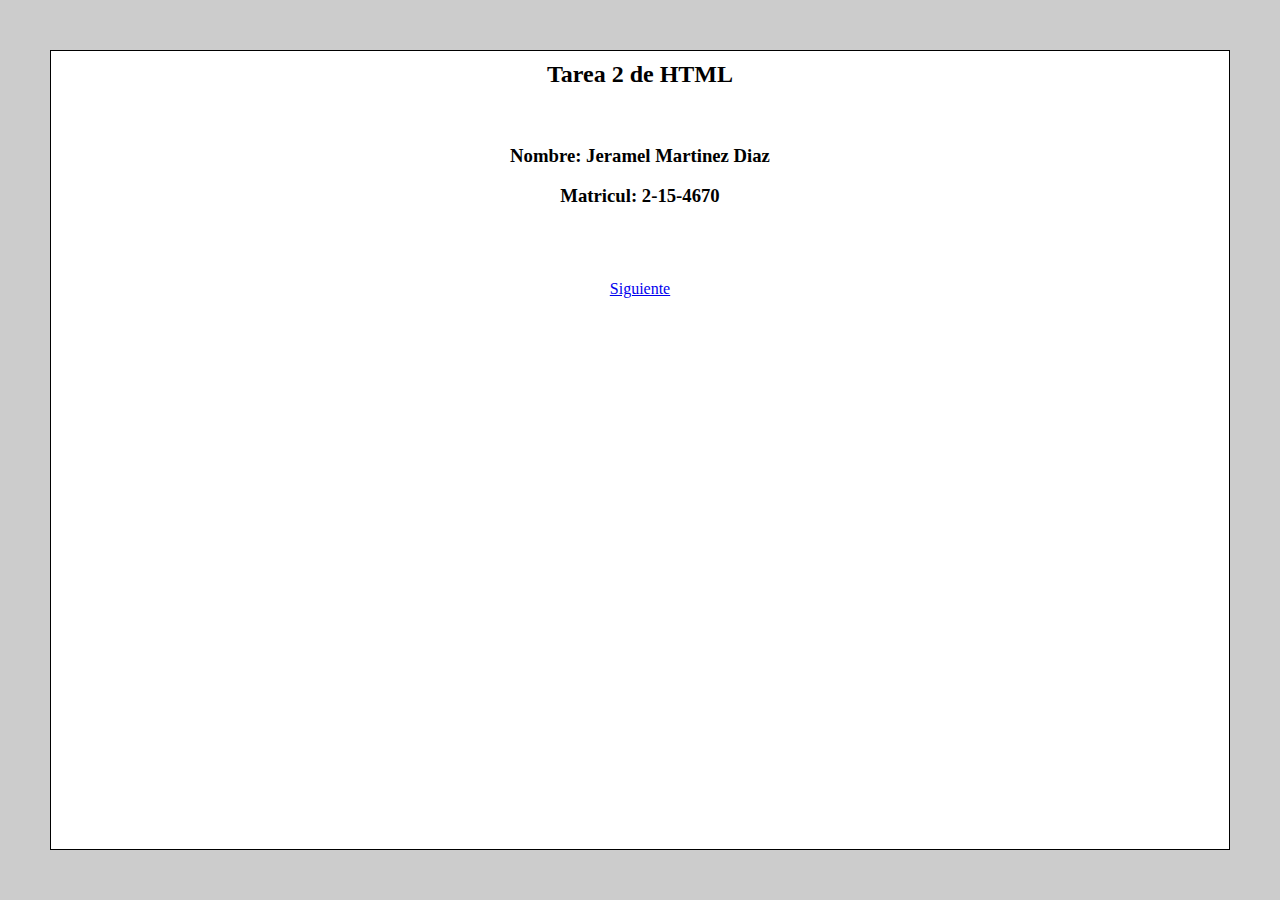
<file: index.html>
<html>
<head>
<title>Inicio</title>
<link href="estilo.css" rel="stylesheet"/>
</head>


<body>

<center>
<h2>Tarea 2 de HTML</h2>
<br/>
<h3>Nombre: Jeramel Martinez Diaz</h3>
<h3>Matricul: 2-15-4670</h3>


</center>
<br/>
<br/>
<br/>
<div id="divBotones">
<a href="p1.html">Siguiente</a>
</div>

</body>
</html>
</file>
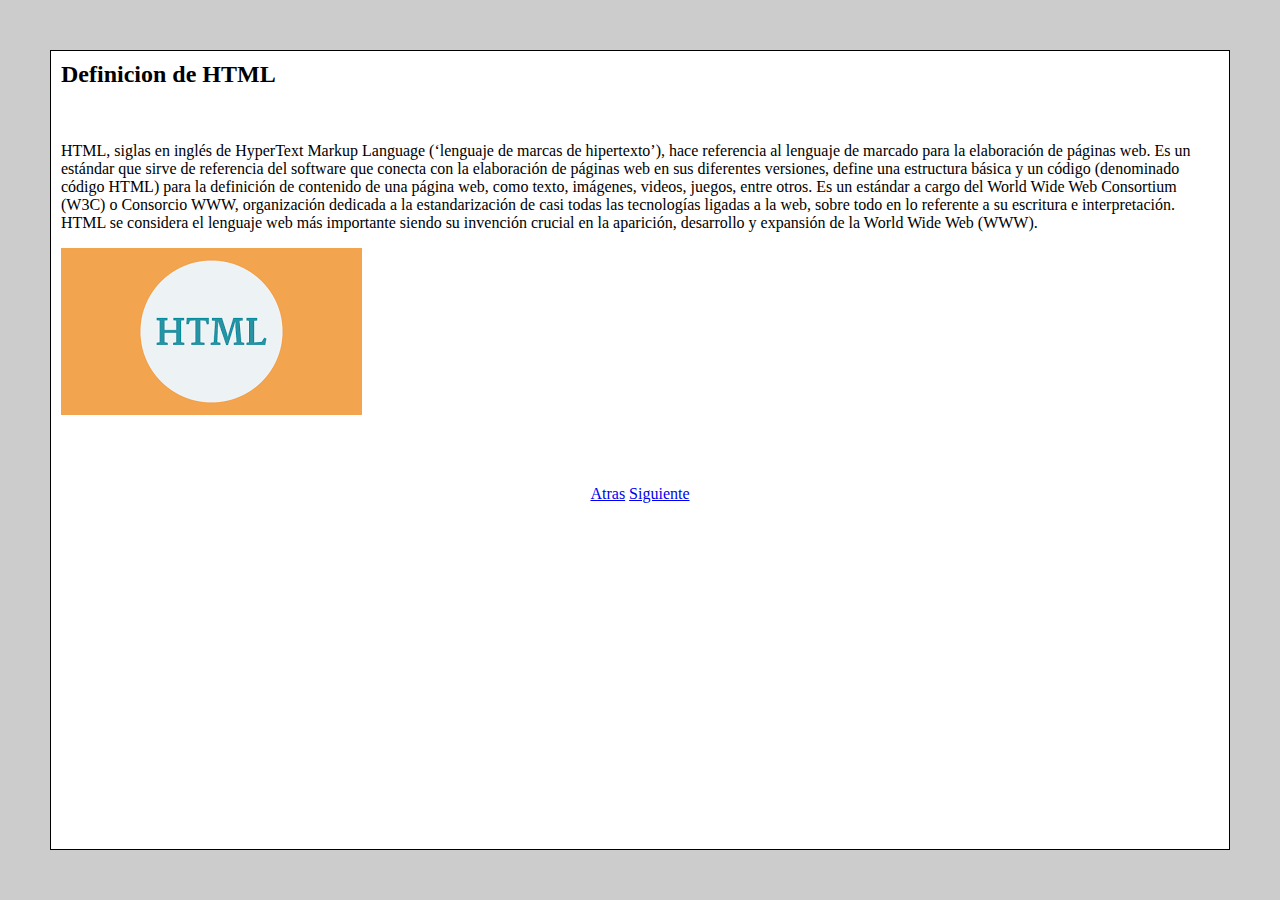
<file: p1.html>
<html>
<head>
<title>Mi presentacion</title>
<link href="estilo.css" rel="stylesheet"/>
</head>


<body>


<h2>Definicion de HTML</h2>
<br/>
<p>HTML, siglas en inglés de HyperText Markup Language (‘lenguaje de marcas de hipertexto’), 
hace referencia al lenguaje de marcado para la elaboración de páginas web. Es un estándar que sirve 
de referencia del software que conecta con la elaboración de páginas web en sus diferentes versiones, 
define una estructura básica y un código (denominado código HTML) para la definición de contenido de una 
página web, como texto, imágenes, videos, juegos, entre otros. Es un estándar a cargo del World Wide Web 
Consortium (W3C) o Consorcio WWW, organización dedicada a la estandarización de casi todas las tecnologías 
ligadas a la web, sobre todo en lo referente a su escritura e interpretación. HTML se considera el lenguaje 
web más importante siendo su invención crucial en la aparición, desarrollo y expansión de la World Wide Web (WWW).

</p>
<p>
<img src="img/html3.png"/>
</p>

<br/>
<br/>
<br/>
<div id="divBotones">
<a href="index.html">Atras</a>
<a href="p2.html">Siguiente</a>
</div>

</body>
</html>
</file>
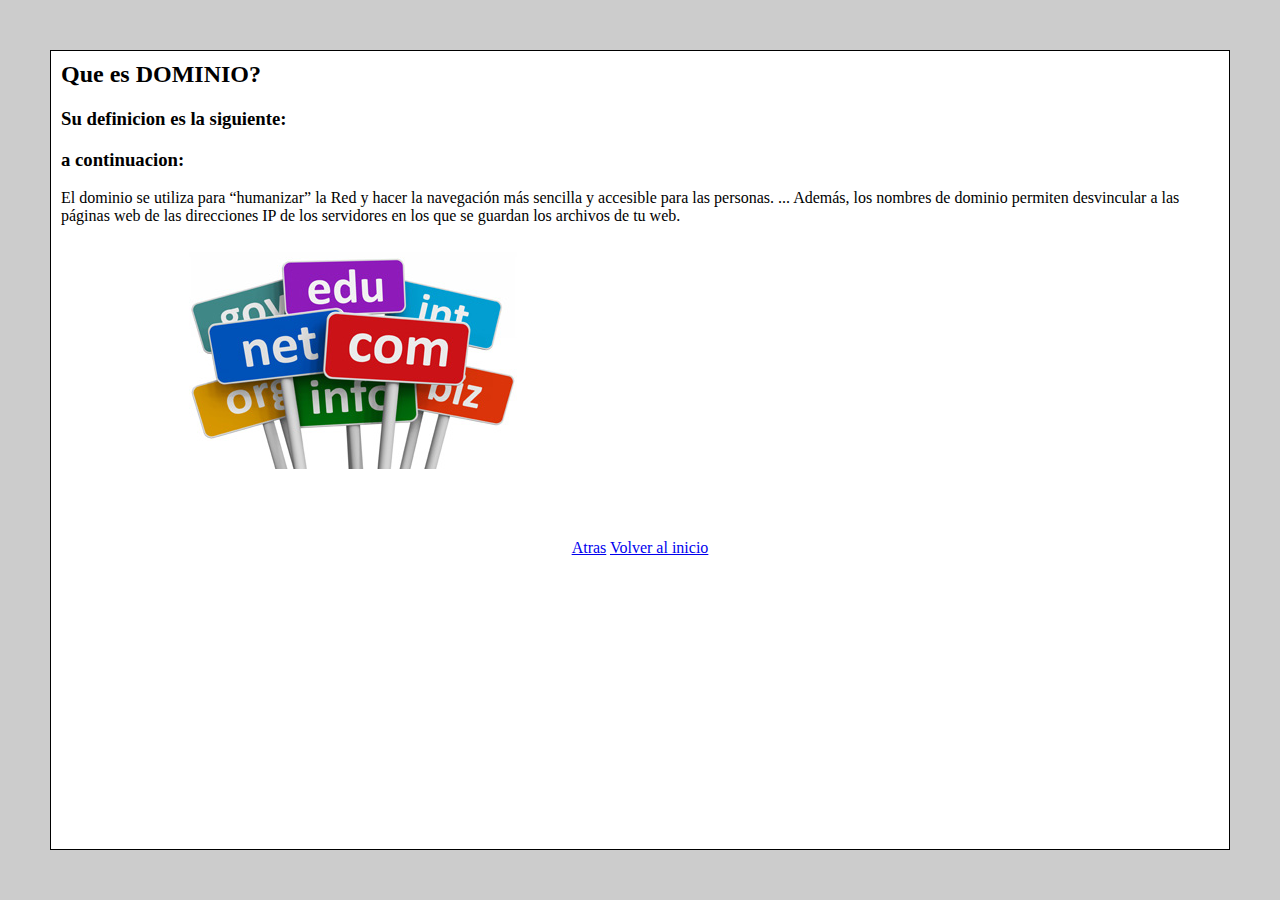
<file: p10.html>
<html>

<head>
<title>Definiciones</title>
<link href="estilo.css" rel="stylesheet"/>
</head>

<body>


<h2>Que es DOMINIO?</h2>
<h3>Su definicion es la siguiente:</h3>
<h3>a continuacion:</h3>

<p>

</p>
El dominio se utiliza para “humanizar” la Red y hacer la navegación más sencilla y accesible para las personas. ... 
Además, los nombres de dominio permiten desvincular a las páginas web de las direcciones IP de los servidores en los 
que se guardan los archivos de tu web.
<p>
<img src="img/dominio2.jpg"/>
</p>

<br/>
<br/>
<br/>
<div id="divBotones">
<right>
<a href="p9.html">Atras</a>
</right>

<a href="index.html">Volver al inicio</a>

</div>

</body>




</html>
</file>
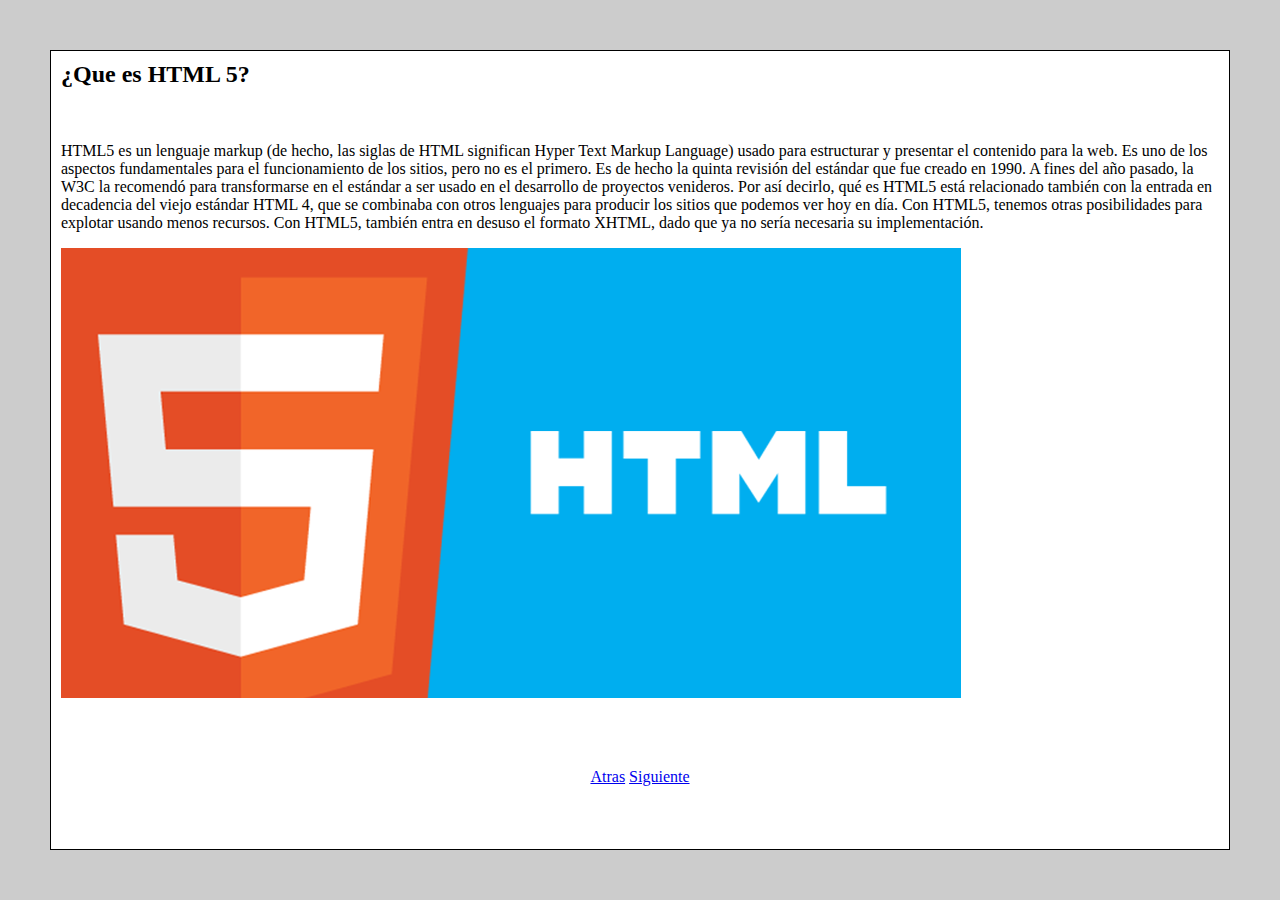
<file: p2.html>
<html>

<head>
<title>Definiciones</title>
<link href="estilo.css" rel="stylesheet"/>
</head>

<body>


<h2>¿Que es HTML 5?</h2>
<br/>
<p>

</p>
HTML5 es un lenguaje markup (de hecho, las siglas de HTML significan Hyper Text Markup Language) usado 
para estructurar y presentar el contenido para la web. Es uno de los aspectos fundamentales para el funcionamiento 
de los sitios, pero no es el primero. Es de hecho la quinta revisión del estándar que fue creado en 1990. A fines del 
año pasado, la W3C la recomendó para transformarse en el estándar a ser usado en el desarrollo de proyectos venideros. 
Por así decirlo, qué es HTML5 está relacionado también con la entrada en decadencia del viejo estándar HTML 4, que se 
combinaba con otros lenguajes para producir los sitios que podemos ver hoy en día. Con HTML5, tenemos otras posibilidades 
para explotar usando menos recursos. Con HTML5, también entra en desuso el formato XHTML, dado que ya no sería necesaria 
su implementación.
<p>
<img src="img/html5.png"/>
</p>

<br/>
<br/>
<br/>
<div id="divBotones">
<a href="p1.html">Atras</a>
<a href="p3.html">Siguiente</a>
</div>

</body>




</html>
</file>
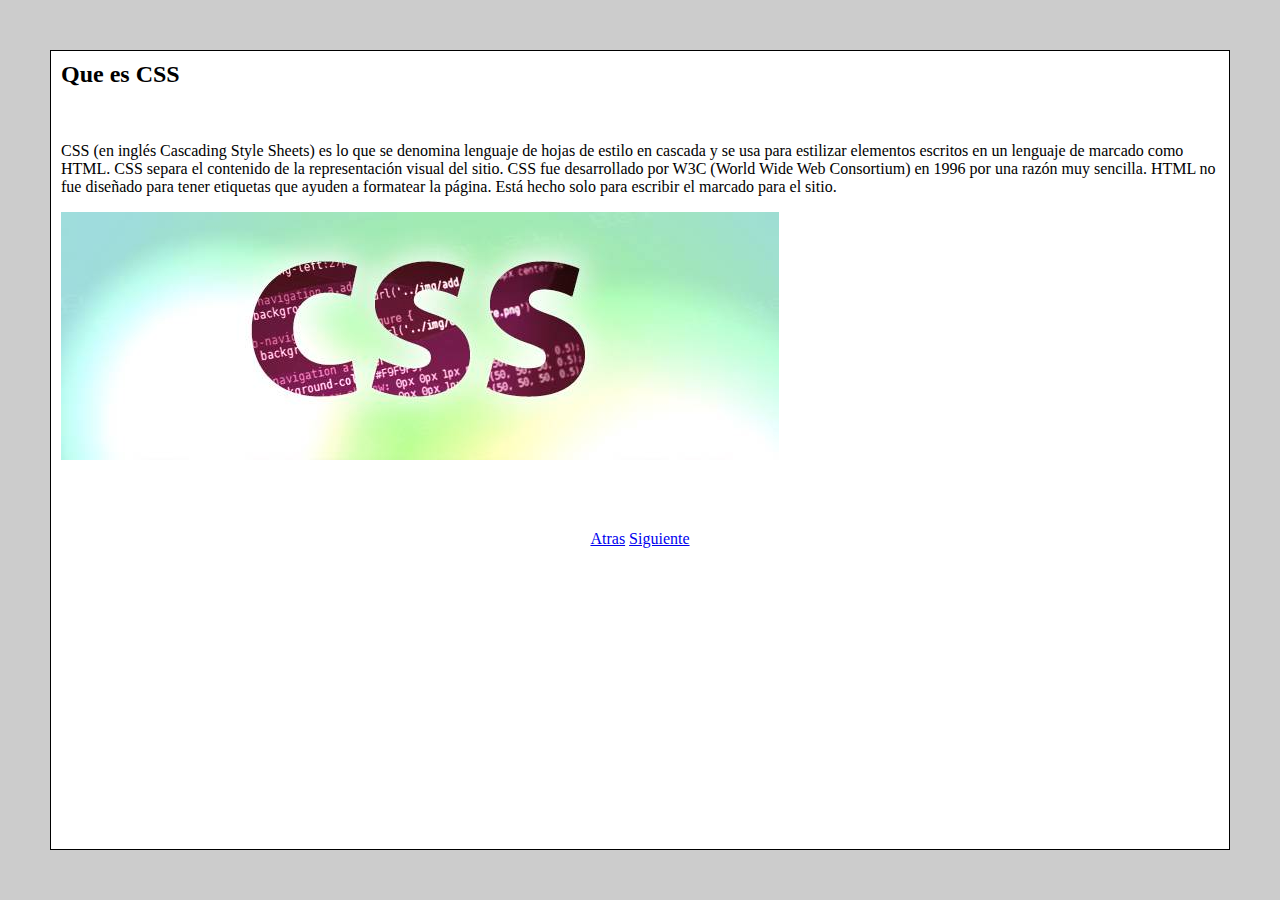
<file: p3.html>
<html>

<head>
<title>Definiciones</title>
<link href="estilo.css" rel="stylesheet"/>
</head>

<body>


<h2>Que es CSS</h2>
<br/>
<p>

</p>
CSS (en inglés Cascading Style Sheets) es lo que se denomina lenguaje de hojas de estilo en cascada y se usa para estilizar elementos escritos en un lenguaje de marcado como HTML. CSS separa el contenido de la representación visual del sitio.

CSS fue desarrollado por W3C (World Wide Web Consortium) en 1996 por una razón muy sencilla. HTML no fue diseñado para tener etiquetas que ayuden a formatear la página. Está hecho solo para escribir el marcado para el sitio.
<p>
<img src="img/css.jpg"/>
</p>

<br/>
<br/>
<br/>
<div id="divBotones">
<a href="p2.html">Atras</a>
<a href="p4.html">Siguiente</a>
</div>
</file>
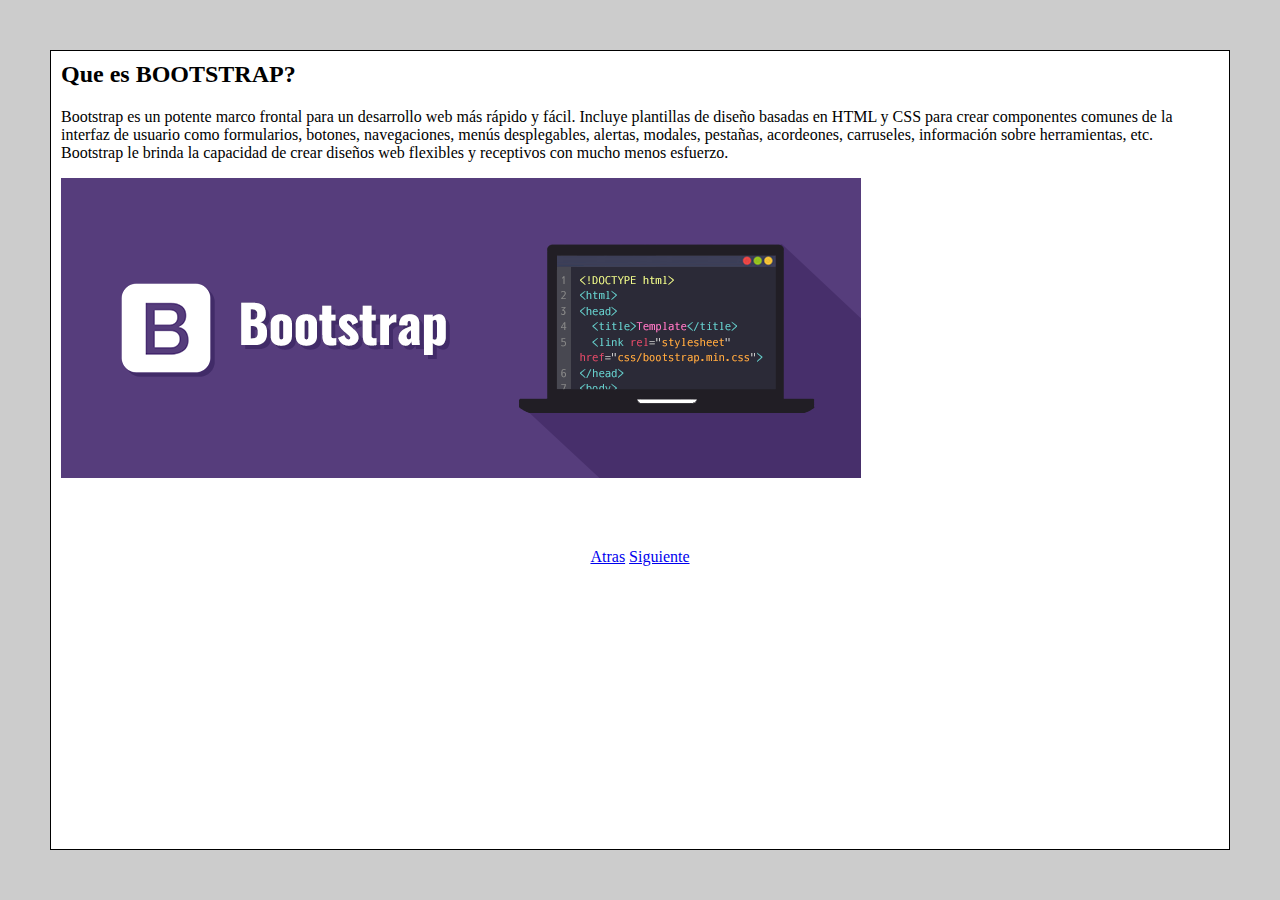
<file: p4.html>
<html>

<head>
<title>Definiciones</title>
<link href="estilo.css" rel="stylesheet"/>
</head>

<body>


<h2>Que es BOOTSTRAP?</h2>

<p>

</p>
Bootstrap es un potente marco frontal para un desarrollo web más rápido y fácil. Incluye plantillas de diseño basadas en HTML y CSS para crear componentes comunes de la interfaz de usuario como formularios, botones, navegaciones, menús desplegables, alertas, modales, pestañas, acordeones, carruseles, información sobre herramientas, etc.

Bootstrap le brinda la capacidad de crear diseños web flexibles y receptivos con mucho menos esfuerzo.
<p>
<img src="img/bootstrap.png"/>
</p>

<br/>
<br/>
<br/>
<div id="divBotones">
<right>
<a href="p3.html">Atras</a>
</right>

<a href="p5.html">Siguiente</a>

</div>

</body>




</html>
</file>
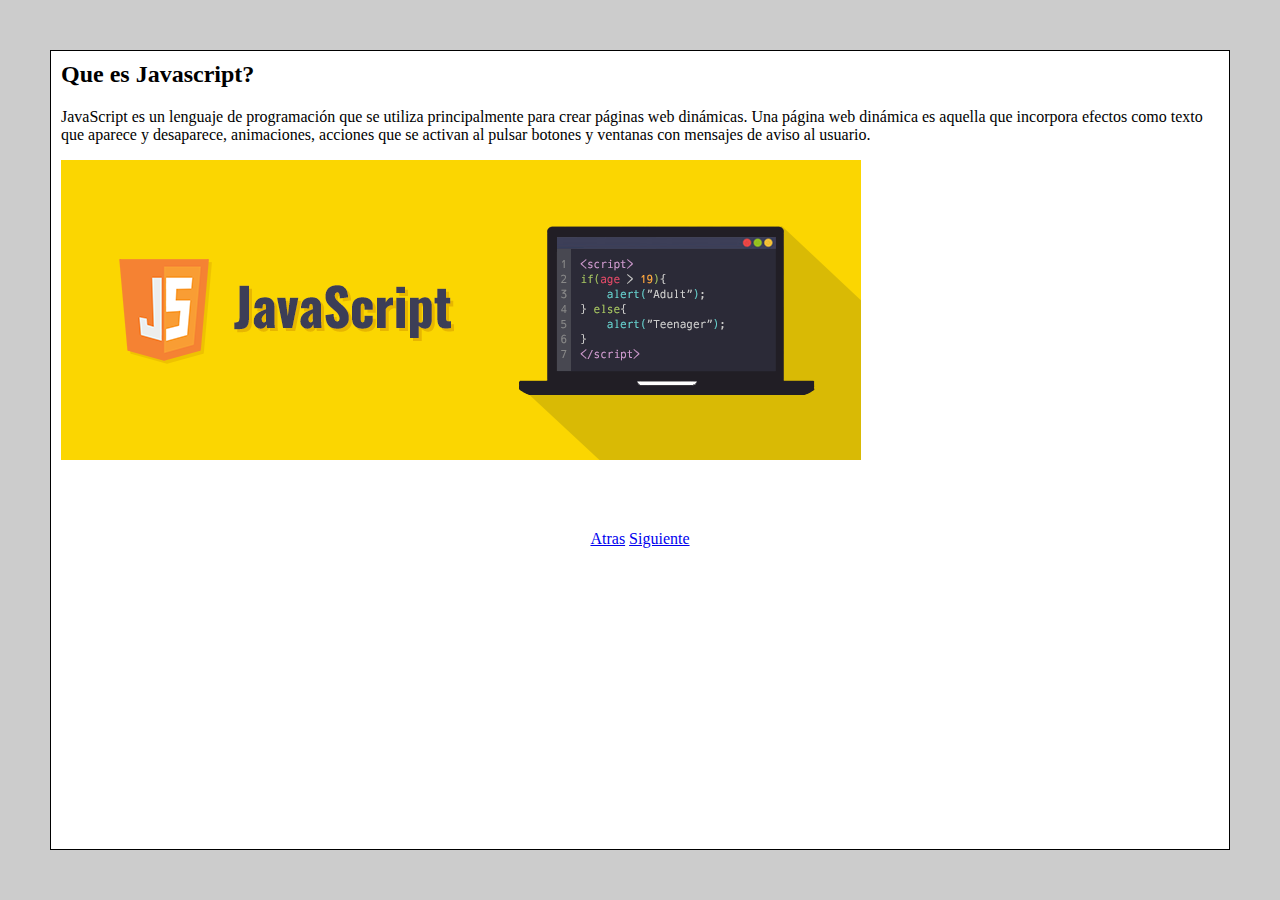
<file: p5.html>
<html>

<head>
<title>Definiciones</title>
<link href="estilo.css" rel="stylesheet"/>
</head>

<body>


<h2>Que es Javascript?</h2>

<p>

</p>
JavaScript es un lenguaje de programación que se utiliza principalmente para crear páginas web dinámicas. Una página 
web dinámica es aquella que incorpora efectos como texto que aparece y desaparece, animaciones, acciones que se activan 
al pulsar botones y ventanas con mensajes de aviso al usuario.
<p>
<img src="img/jaba.png"/>
</p>

<br/>
<br/>
<br/>
<div id="divBotones">
<right>
<a href="p4.html">Atras</a>
</right>

<a href="p6.html">Siguiente</a>

</div>

</body>




</html>
</file>
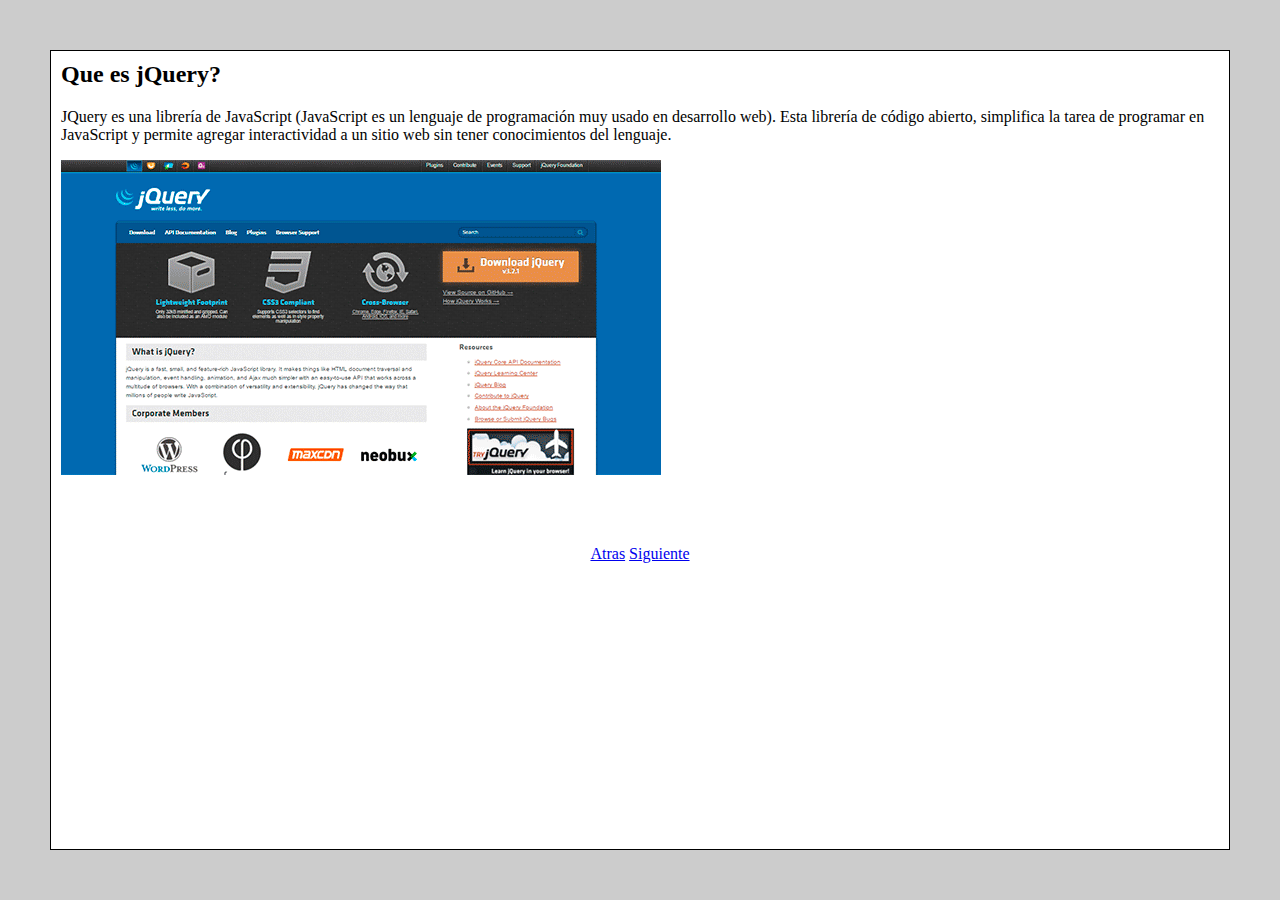
<file: p6.html>
<html>

<head>
<title>Definiciones</title>
<link href="estilo.css" rel="stylesheet"/>
</head>

<body>


<h2>Que es jQuery?</h2>

<p>

</p>
JQuery es una librería de JavaScript (JavaScript es un lenguaje de programación muy usado en desarrollo web). 
Esta librería de código abierto, simplifica la tarea de programar en JavaScript y permite agregar interactividad 
a un sitio web sin tener conocimientos del lenguaje.
<p>
<img src="img/jquery2.png"/>
</p>

<br/>
<br/>
<br/>
<div id="divBotones">
<right>
<a href="p5.html">Atras</a>
</right>

<a href="p7.html">Siguiente</a>

</div>

</body>




</html>
</file>
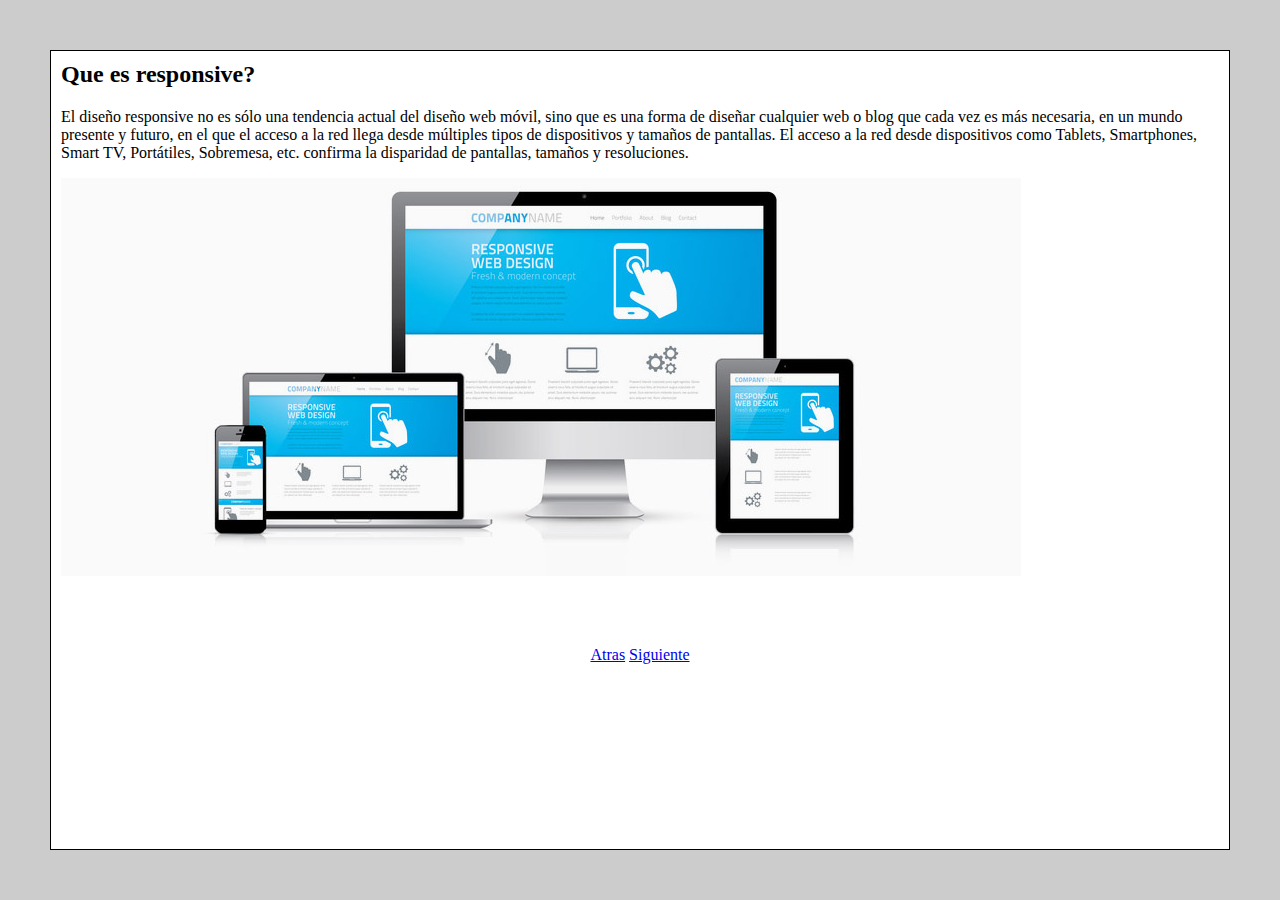
<file: p7.html>
<html>

<head>
<title>Definiciones</title>
<link href="estilo.css" rel="stylesheet"/>
</head>

<body>


<h2>Que es responsive?</h2>

<p>

</p>
El diseño responsive no es sólo una tendencia actual del diseño web móvil, sino que es una forma de diseñar cualquier web o blog que cada vez es más necesaria, en un mundo presente y futuro, en el que el acceso a la red llega desde múltiples tipos de dispositivos y tamaños de pantallas.

El acceso a la red desde dispositivos como Tablets, Smartphones, Smart TV, Portátiles, Sobremesa, etc. confirma la disparidad de pantallas, tamaños y resoluciones.
<p>
<img src="img/responsive2.jpg"/>
</p>

<br/>
<br/>
<br/>
<div id="divBotones">
<right>
<a href="p6.html">Atras</a>
</right>

<a href="p8.html">Siguiente</a>

</div>

</body>




</html>
</file>
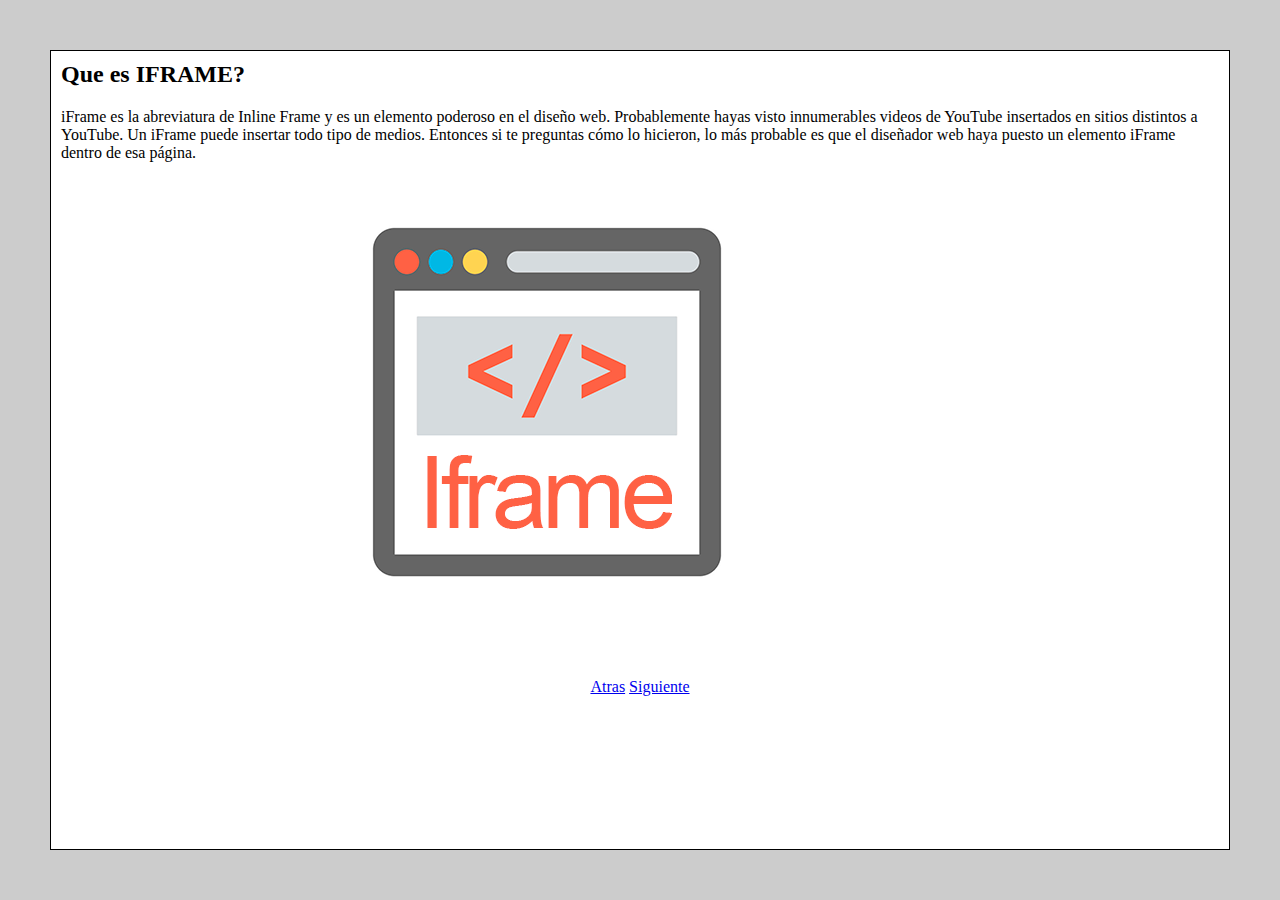
<file: p8.html>
<html>

<head>
<title>Definiciones</title>
<link href="estilo.css" rel="stylesheet"/>
</head>

<body>


<h2>Que es IFRAME?</h2>

<p>

</p>
iFrame es la abreviatura de Inline Frame y es un elemento poderoso en el diseño web. Probablemente hayas visto 
innumerables videos de YouTube insertados en sitios distintos a YouTube. Un iFrame puede insertar todo tipo de 
medios. Entonces si te preguntas cómo lo hicieron, lo más probable es que el diseñador web haya puesto un elemento 
iFrame dentro de esa página.
<p>
<img src="img/iframe.png"/>
</p>

<br/>
<br/>
<br/>
<div id="divBotones">
<right>
<a href="p7.html">Atras</a>
</right>

<a href="p9.html">Siguiente</a>

</div>

</body>




</html>
</file>
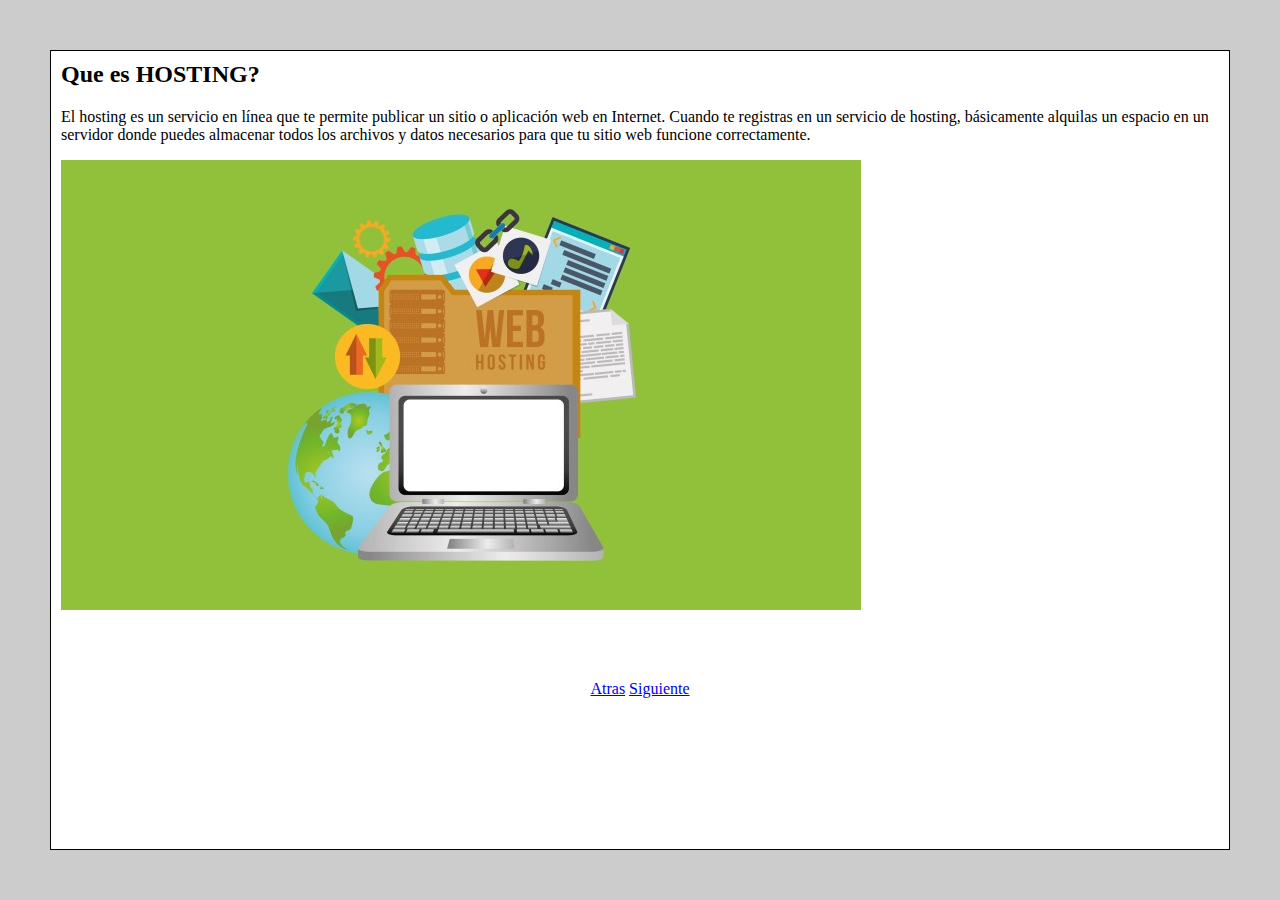
<file: p9.html>
<html>

<head>
<title>Definiciones</title>
<link href="estilo.css" rel="stylesheet"/>
</head>

<body>


<h2>Que es HOSTING?</h2>

<p>

</p>
El hosting es un servicio en línea que te permite publicar un sitio o aplicación web en Internet. Cuando te registras 
en un servicio de hosting, básicamente alquilas un espacio en un servidor donde puedes almacenar todos los archivos y 
datos necesarios para que tu sitio web funcione correctamente.
<p>
<img src="img/hosting.jpg"/>
</p>

<br/>
<br/>
<br/>
<div id="divBotones">
<right>
<a href="p8.html">Atras</a>
</right>

<a href="p10.html">Siguiente</a>

</div>

</body>




</html>
</file>
<file: estilo.css>
#divBotones {
	text-align:center;
}

html{
	background: #cccccc;
}

Body{
	margin:50px;
	border:solid 1px  black;
	padding:10px;	
	background: white;
	
}
#jquery{
margin: 5px;
border: solid 4px #cccccc;
}
</file>
